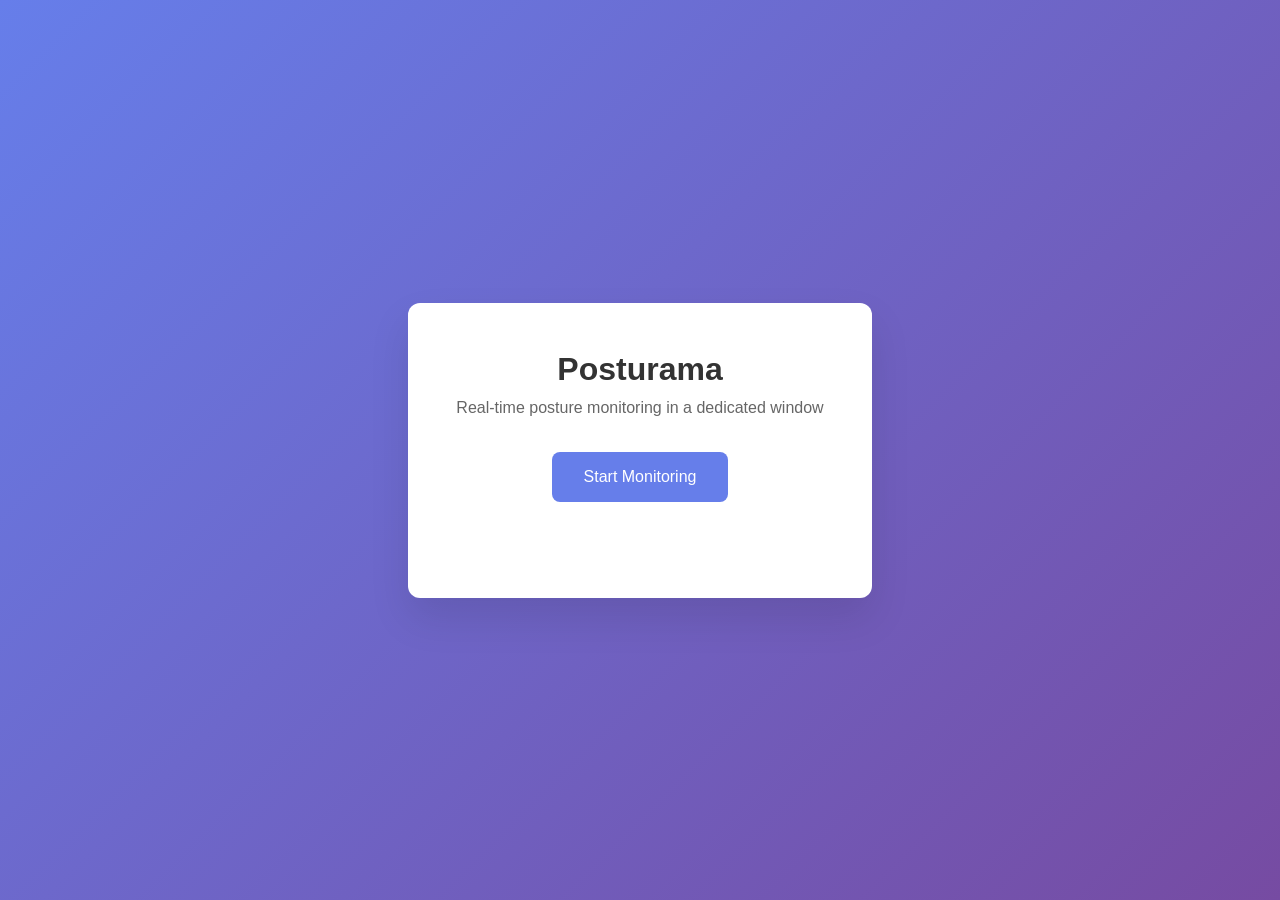
<file: index.html>
<!doctype html>
<html lang="en">
  <head>
    <meta charset="UTF-8" />
    <meta name="viewport" content="width=device-width, initial-scale=1.0" />
    <title>Posturama Launcher</title>
    <style>
      body {
        margin: 0;
        padding: 0;
        height: 100vh;
        display: flex;
        align-items: center;
        justify-content: center;
        background: linear-gradient(135deg, #667eea 0%, #764ba2 100%);
        font-family: -apple-system, BlinkMacSystemFont, 'Segoe UI', Roboto, sans-serif;
      }
      .launcher {
        background: white;
        padding: 3rem;
        border-radius: 12px;
        box-shadow: 0 20px 40px rgba(0, 0, 0, 0.1);
        text-align: center;
        max-width: 400px;
      }
      h1 {
        margin: 0 0 0.5rem 0;
        color: #333;
        font-size: 2rem;
      }
      p {
        margin: 0 0 2rem 0;
        color: #666;
        line-height: 1.5;
      }
      button {
        background: #667eea;
        color: white;
        border: none;
        padding: 1rem 2rem;
        font-size: 1rem;
        border-radius: 8px;
        cursor: pointer;
        transition: background 0.2s;
      }
      button:hover {
        background: #5a67d8;
      }
      .status {
        margin-top: 1.5rem;
        min-height: 1.5rem;
        color: #4a5568;
      }
    </style>
  </head>
  <body>
    <div class="launcher">
      <h1>Posturama</h1>
      <p>Real-time posture monitoring in a dedicated window</p>
      <button onclick="launch()">Start Monitoring</button>
      <div class="status"></div>
    </div>
    <script>
      let monitor = null

      function launch() {
        const features = 'width=250,height=400,toolbar=no,menubar=no,location=no,status=no'
        monitor = window.open('monitor.html', 'PosturamaMonitor', features)

        if (!monitor || monitor.closed || typeof monitor.closed === 'undefined') {
          showBlockedError()
        } else {
          showStatus('✅ Launching...')
          setTimeout(() => {
            if (monitor && !monitor.closed) {
              window.close()
            }
          }, 2000)
        }
      }

      function showStatus(message) {
        document.querySelector('.status').innerHTML =
          `<div style="color: #4a5568;">${message}</div>`
      }

      function showBlockedError() {
        document.querySelector('.status').innerHTML = `
        <div style="background: #fee; padding: 1rem; border-radius: 8px; margin-top: 1rem; text-align: left;">
          <h3 style="margin: 0 0 0.5rem 0; color: #c53030;">⚠️ Popup Blocked</h3>
          <p style="margin: 0 0 0.5rem 0; color: #742a2a;">Posturama needs a popup window to work.</p>
          <ol style="margin: 0; padding-left: 1.5rem; color: #742a2a;">
            <li>Click the blocked popup icon in your address bar</li>
            <li>Select "Always allow popups from this site"</li>
            <li>Click "Start Monitoring" again</li>
          </ol>
        </div>
      `
      }
    </script>
  </body>
</html>
</file>
